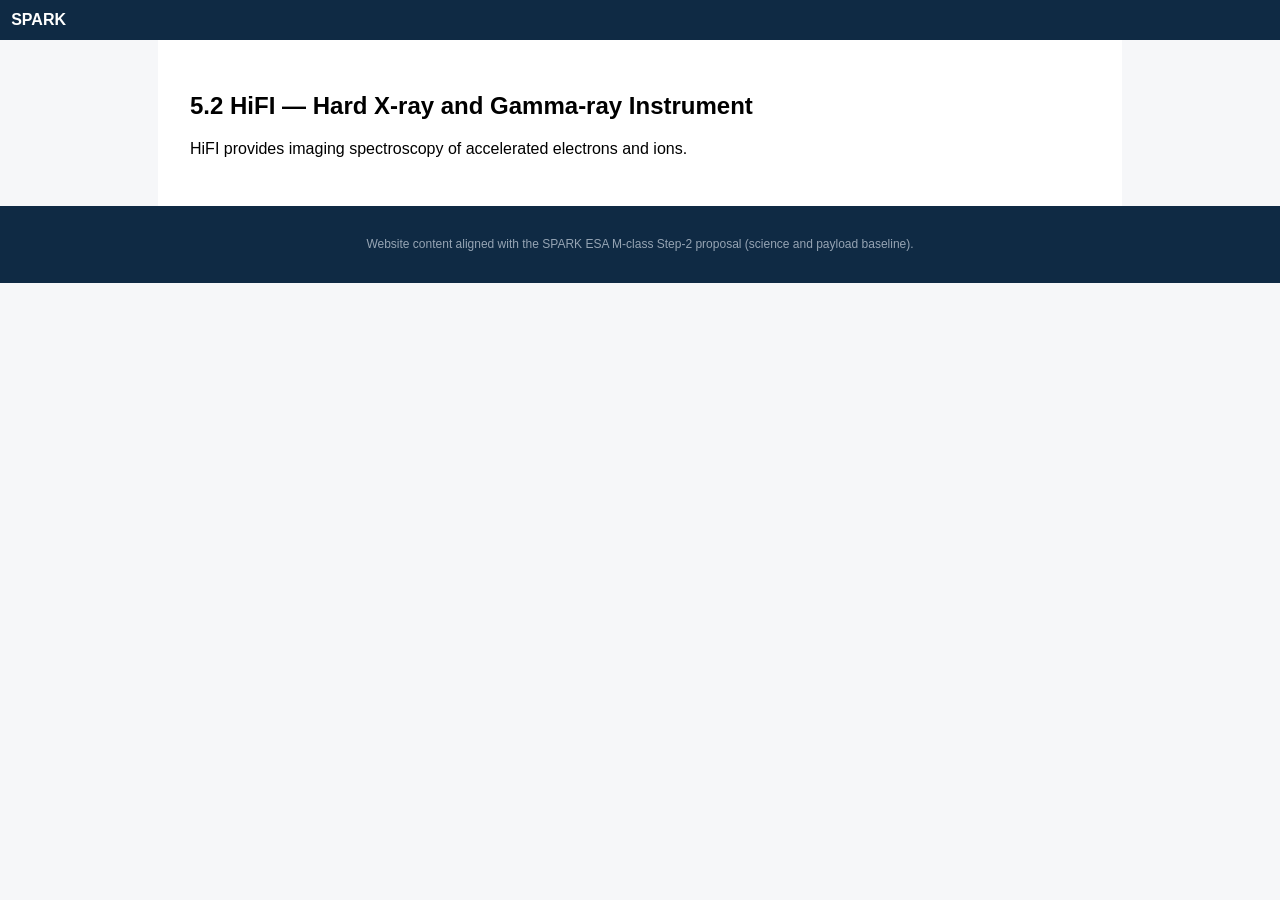
<file: hifi.html>
<!DOCTYPE html><html><head><meta charset="UTF-8"><link rel="stylesheet" href="assets/style.css"></head><body>
<nav class="navbar"><div class="nav-container"><a class="brand" href="index.html">SPARK</a></div></nav>
<main>
<h2 id="STM-HIFI">5.2 HiFI — Hard X-ray and Gamma-ray Instrument</h2>
<p>HiFI provides imaging spectroscopy of accelerated electrons and ions.</p>
</main>
<footer><p class="smallprint">Website content aligned with the SPARK ESA M-class Step-2 proposal (science and payload baseline).</p></footer>
</body></html>
</file>
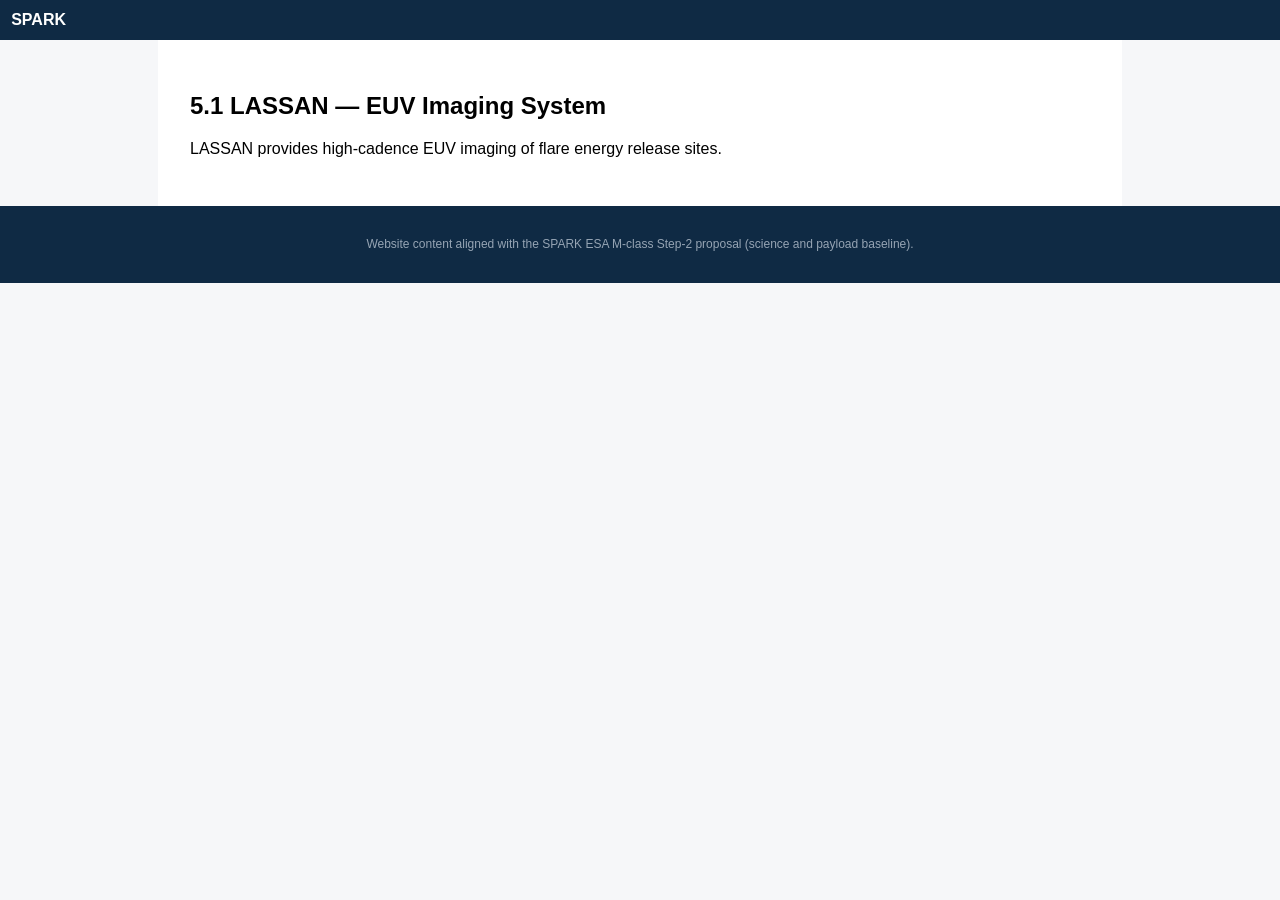
<file: lassan.html>
<!DOCTYPE html><html><head><meta charset="UTF-8"><link rel="stylesheet" href="assets/style.css"></head><body>
<nav class="navbar"><div class="nav-container"><a class="brand" href="index.html">SPARK</a></div></nav>
<main>
<h2 id="STM-LASSAN">5.1 LASSAN — EUV Imaging System</h2>
<p>LASSAN provides high-cadence EUV imaging of flare energy release sites.</p>
</main>
<footer><p class="smallprint">Website content aligned with the SPARK ESA M-class Step-2 proposal (science and payload baseline).</p></footer>
</body></html>
</file>
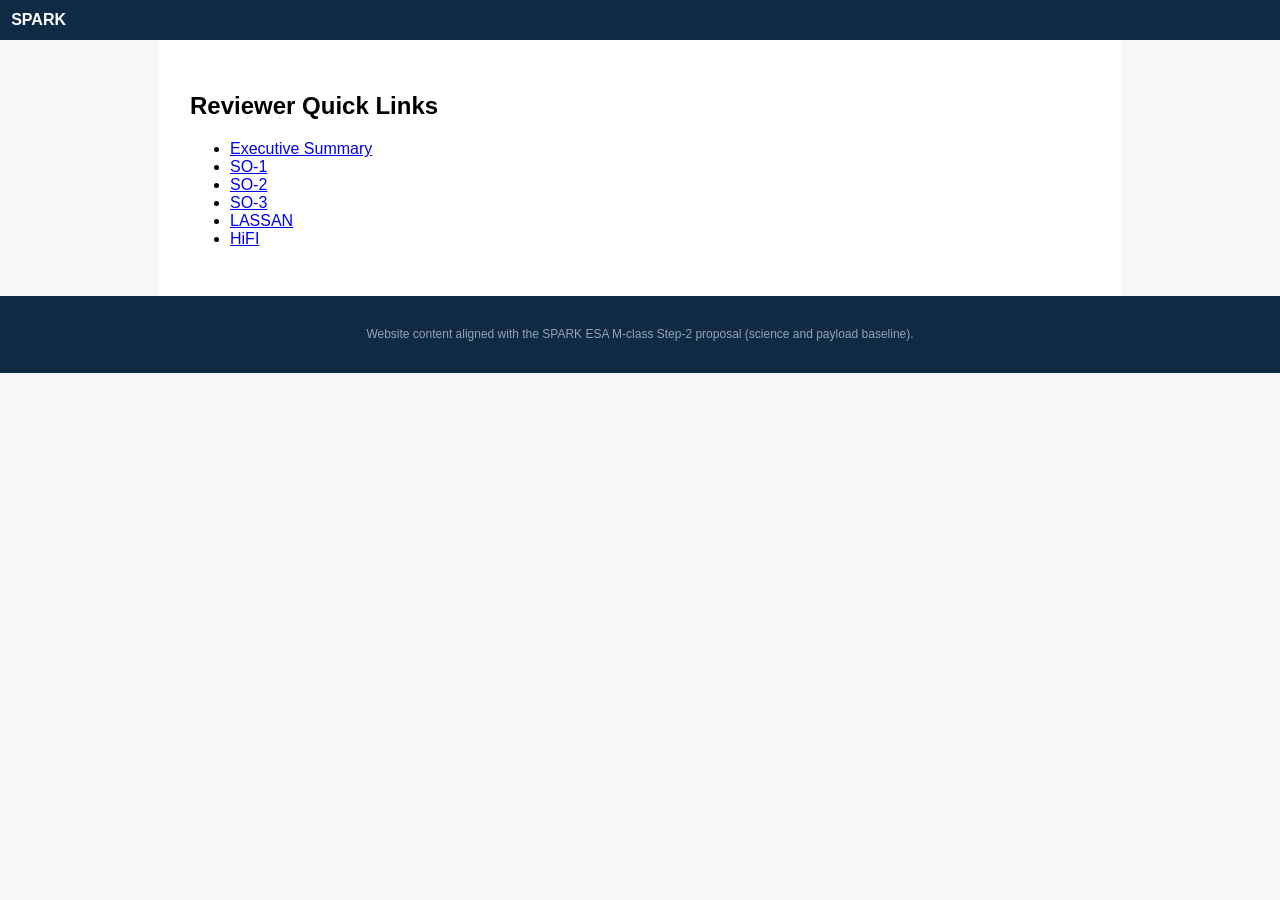
<file: reviewers.html>
<!DOCTYPE html><html><head><meta charset="UTF-8"><link rel="stylesheet" href="assets/style.css"></head><body>
<nav class="navbar"><div class="nav-container"><a class="brand" href="index.html">SPARK</a></div></nav>
<main>
<h2>Reviewer Quick Links</h2>
<ul>
<li><a href="index.html">Executive Summary</a></li>
<li><a href="science.html#STM-SO1">SO-1</a></li>
<li><a href="science.html#STM-SO2">SO-2</a></li>
<li><a href="science.html#STM-SO3">SO-3</a></li>
<li><a href="lassan.html#STM-LASSAN">LASSAN</a></li>
<li><a href="hifi.html#STM-HIFI">HiFI</a></li>
</ul>
</main>
<footer><p class="smallprint">Website content aligned with the SPARK ESA M-class Step-2 proposal (science and payload baseline).</p></footer>
</body></html>
</file>
<file: assets/style.css>
body{font-family:Arial,Helvetica,sans-serif;background:#f6f7f9;margin:0}
.navbar{background:#0f2a44;padding:0.7rem}
.brand{color:#fff;text-decoration:none;font-weight:bold}
.hero{background:#173b60;color:#fff;padding:3rem;text-align:center}
main{background:#fff;max-width:900px;margin:auto;padding:2rem}
footer{background:#0f2a44;color:#cfd8e3;text-align:center;padding:1.2rem}
.smallprint{font-size:0.75rem;opacity:0.7}
</file>
